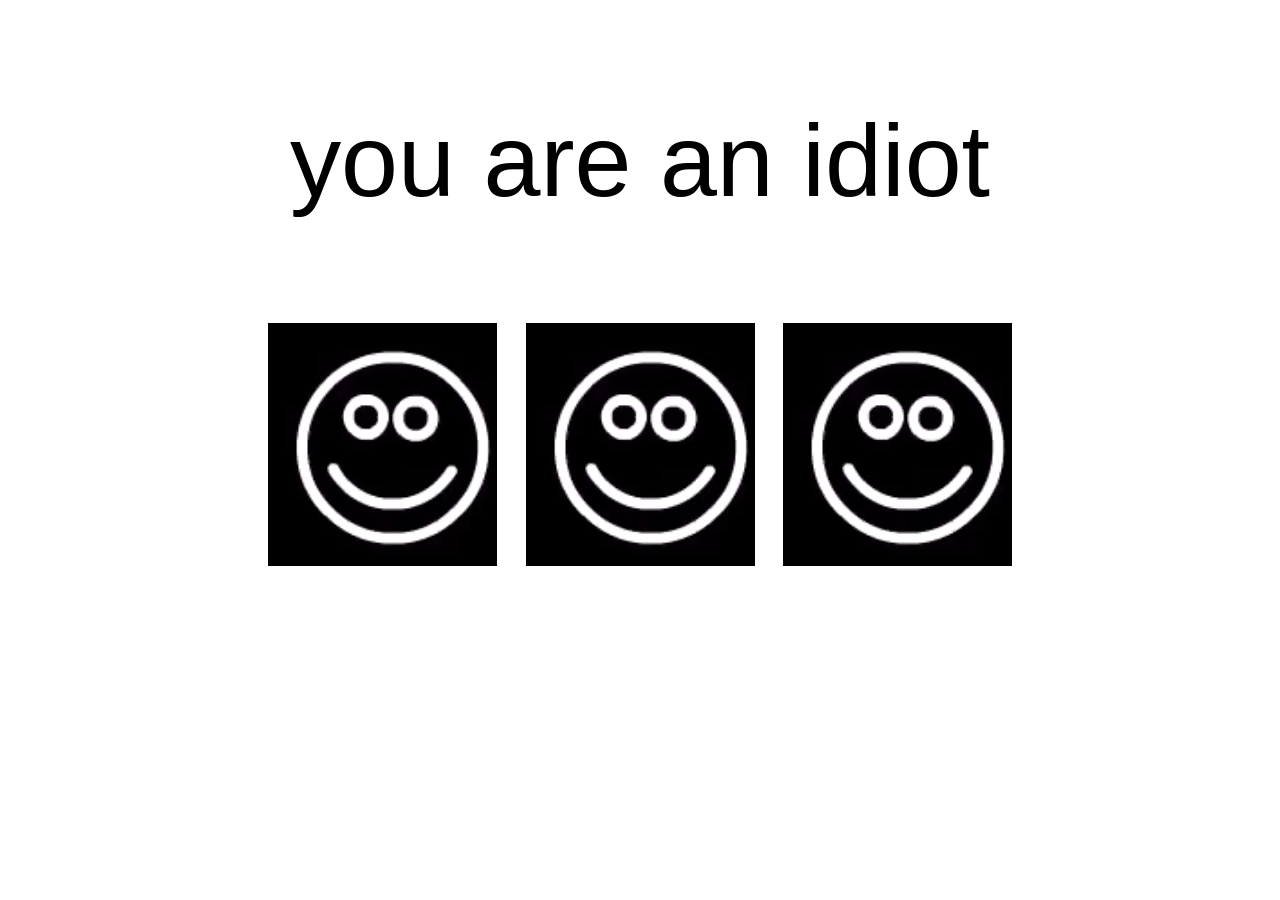
<file: index.html>
<!DOCTYPE html>
<html lang="en">
<head>
    <title>You are an Idiot!</title>
    <link rel="stylesheet" href="css/style.css">
</head>
<body onload="init();">
    <p id="idiot">you are an idiot</p>
    <img src="media/img/smile-white.png" alt="">
    <img src="media/img/smile-white.png" alt="">
    <img src="media/img/smile-white.png" alt="">
</body>
</html>
<script src="js/main.js"></script>
<audio id="prank-audio" src="media/audio/idiot.mp3" loop></audio>
</file>
<file: css/style.css>
/* 
    * Written by MalwarePad https://malwarepad.com
*/

body {
    text-align: center;
    font-family: Arial, Helvetica, sans-serif;
    font-size: 8vw;
    size: 8vw;

    animation: flashing 1s infinite step-end;
}

@keyframes flashing {
    0% {
        background-color: black;
        color: white;
    }

    50% {
        background-color: white;
        -webkit-filter: invert(1);
        filter: invert(1);
    }
}
</file>
